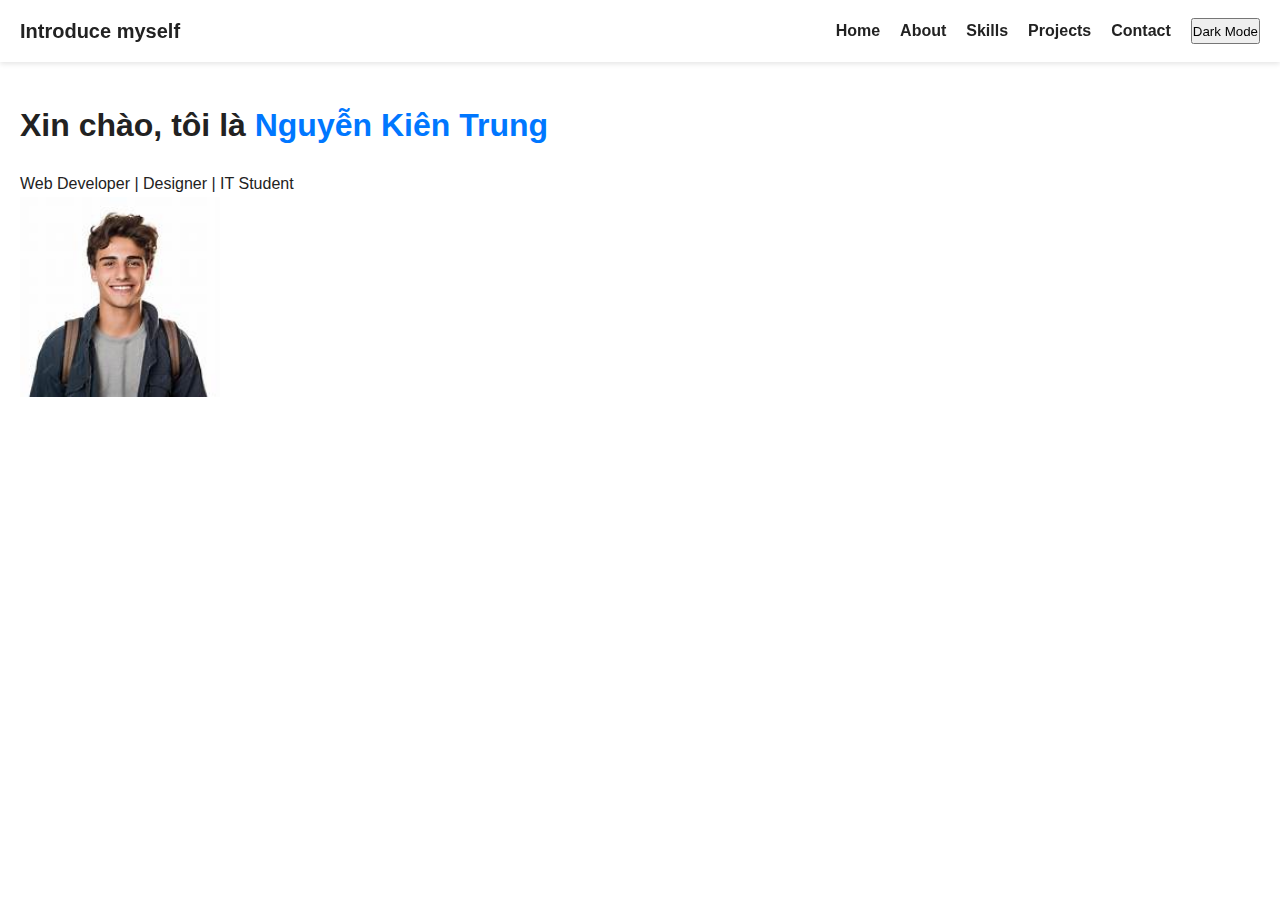
<file: index.html>
<!DOCTYPE html>
<html lang="vi">
<head>
    <meta charset="UTF-8">
    <title>Introduce myself - Home</title>
    <link rel="stylesheet" href="style.css">
</head>
<body>

<header>
    <h2>Introduce myself</h2>
    <nav>
        <a href="index.html">Home</a>
        <a href="about.html">About</a>
        <a href="skills.html">Skills</a>
        <a href="projects.html">Projects</a>
        <a href="contact.html">Contact</a>
        <button id="darkToggle">Dark Mode</button>
    </nav>
</header>

<section>
    <h1>Xin chào, tôi là <span style="color:#0077ff">Nguyễn Kiên Trung</span></h1>
    <p>Web Developer | Designer | IT Student</p>
    <img src="assets/avata.jfif" width="200">
</section>

<script src="script.js"></script>
</body>
</html>
</file>
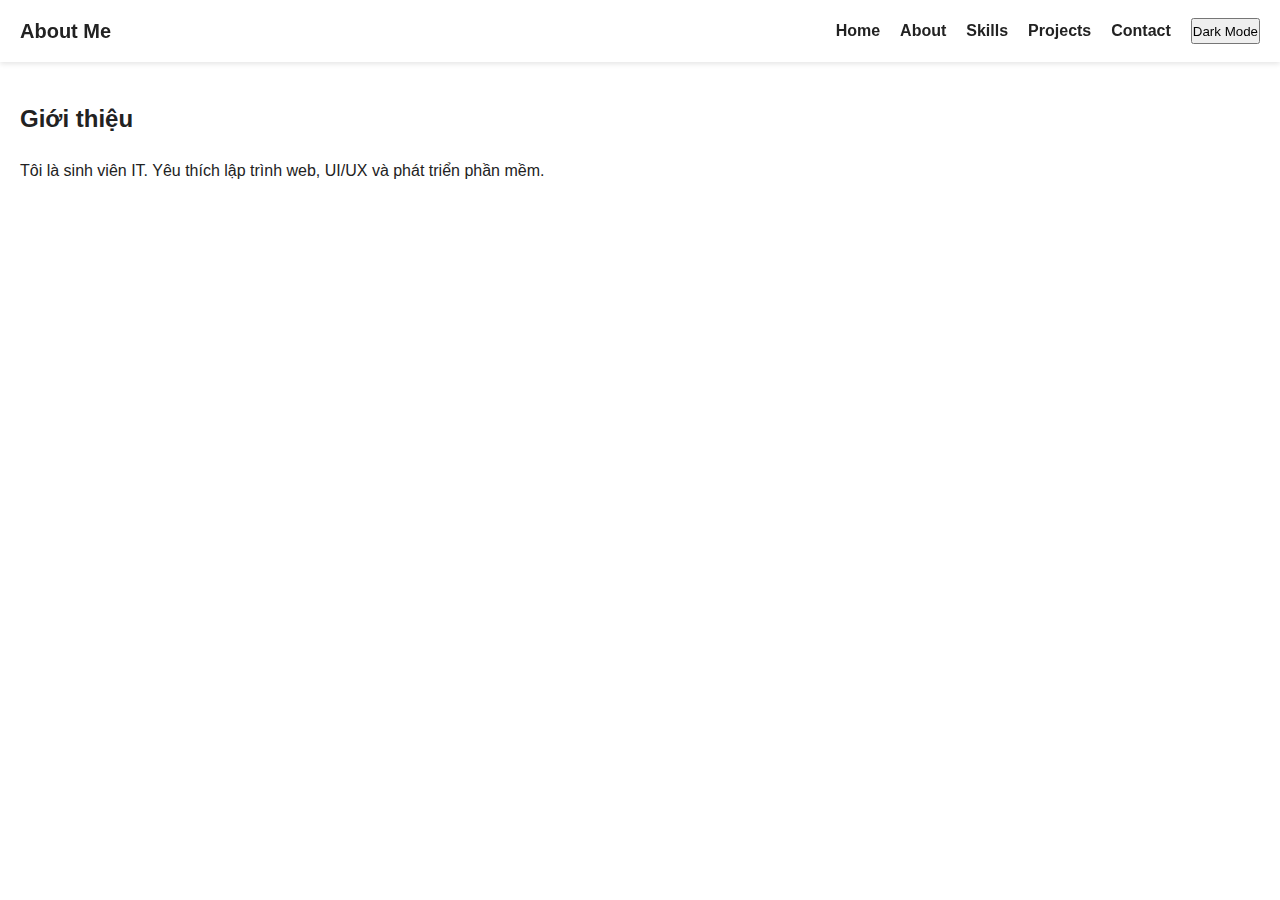
<file: about.html>
<!DOCTYPE html>
<html lang="vi">
<head>
    <meta charset="UTF-8">
    <title>About</title>
    <link rel="stylesheet" href="style.css">
</head>
<body>

<header>
    <h2>About Me</h2>
    <nav>
        <a href="index.html">Home</a>
        <a href="about.html">About</a>
        <a href="skills.html">Skills</a>
        <a href="projects.html">Projects</a>
        <a href="contact.html">Contact</a>
        <button id="darkToggle">Dark Mode</button>
    </nav>
</header>

<section>
    <h2>Giới thiệu</h2>
    <p>Tôi là sinh viên IT. Yêu thích lập trình web, UI/UX và phát triển phần mềm.</p>
</section>

<script src="script.js"></script>
</body>
</html>
</file>
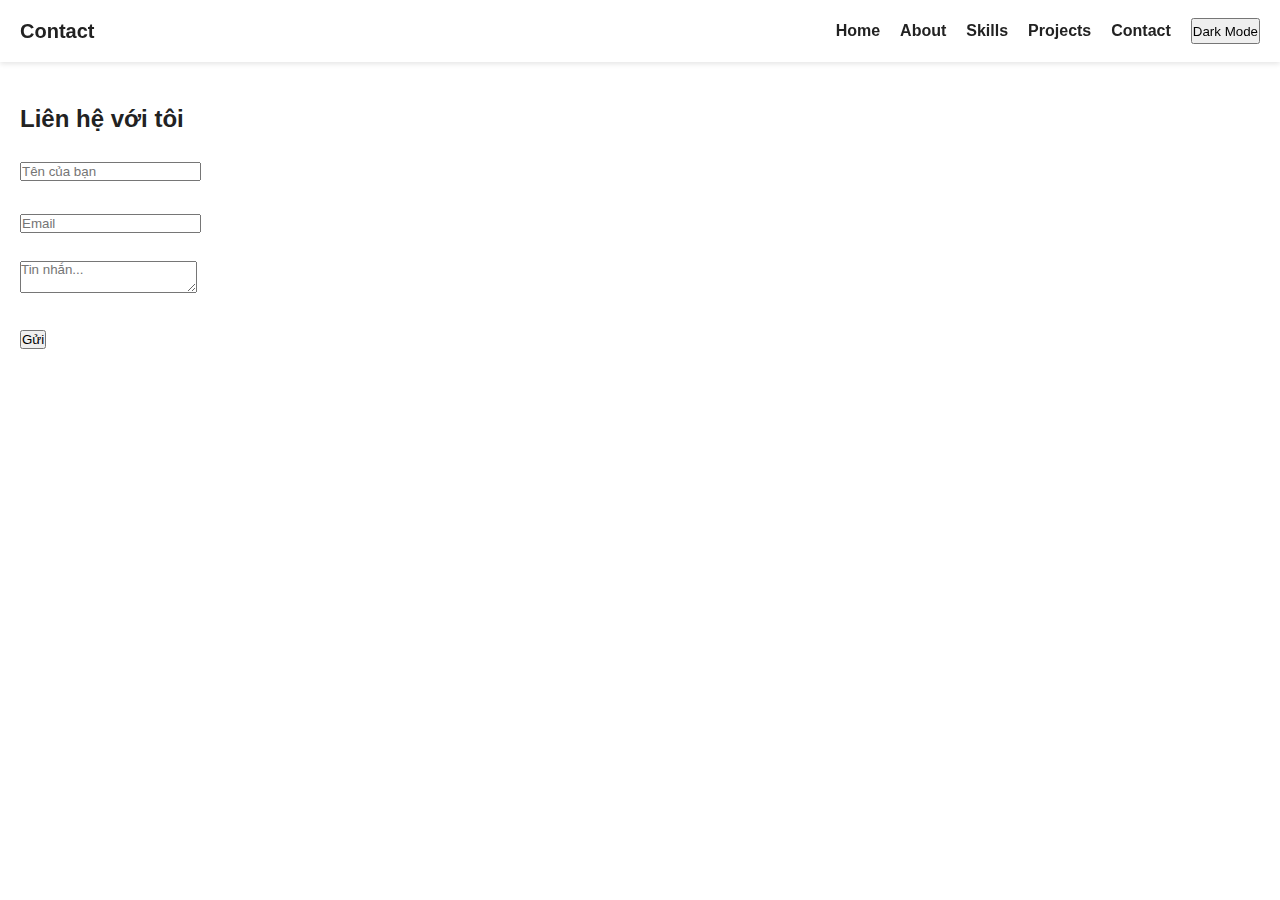
<file: contact.html>
<!DOCTYPE html>
<html lang="vi">
<head>
    <meta charset="UTF-8">
    <title>Contact</title>
    <link rel="stylesheet" href="style.css">
</head>
<body>

<header>
    <h2>Contact</h2>
    <nav>
        <a href="index.html">Home</a>
        <a href="about.html">About</a>
        <a href="skills.html">Skills</a>
        <a href="projects.html">Projects</a>
        <a href="contact.html">Contact</a>
        <button id="darkToggle">Dark Mode</button>
    </nav>
</header>

<section>
    <h2>Liên hệ với tôi</h2>

    <form id="contactForm">
        <input type="text" id="name" placeholder="Tên của bạn" required><br><br>
        <input type="email" id="email" placeholder="Email" required><br><br>
        <textarea id="message" placeholder="Tin nhắn..." required></textarea><br><br>
        <button type="submit">Gửi</button>
    </form>
</section>

<script src="script.js"></script>
</body>
</html>
</file>
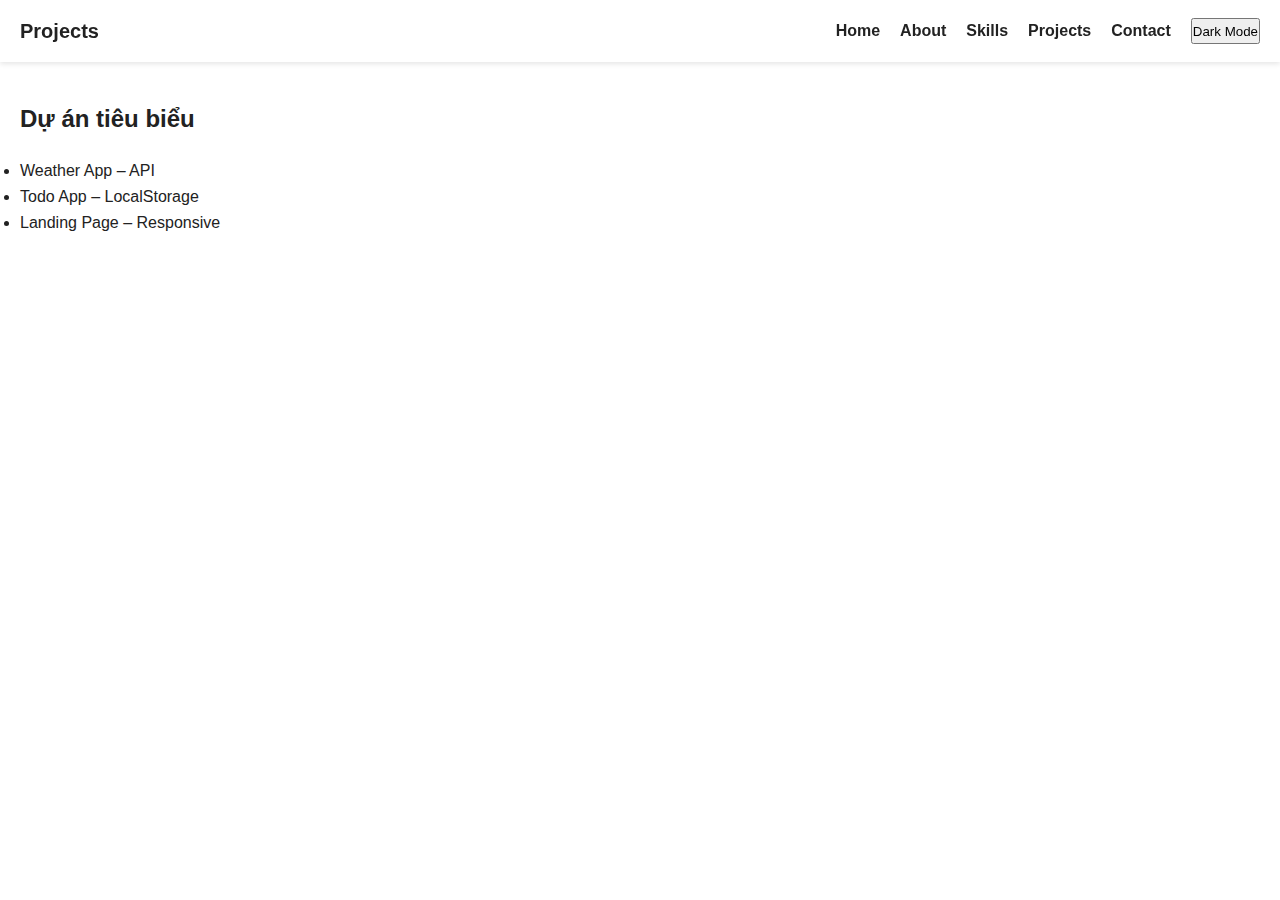
<file: projects.html>
<!DOCTYPE html>
<html lang="vi">
<head>
    <meta charset="UTF-8">
    <title>Projects</title>
    <link rel="stylesheet" href="style.css">
</head>
<body>

<header>
    <h2>Projects</h2>
    <nav>
        <a href="index.html">Home</a>
        <a href="about.html">About</a>
        <a href="skills.html">Skills</a>
        <a href="projects.html">Projects</a>
        <a href="contact.html">Contact</a>
        <button id="darkToggle">Dark Mode</button>
    </nav>
</header>

<section>
    <h2>Dự án tiêu biểu</h2>
    <ul>
        <li>Weather App – API</li>
        <li>Todo App – LocalStorage</li>
        <li>Landing Page – Responsive</li>
    </ul>
</section>

<script src="script.js"></script>
</body>
</html>
</file>
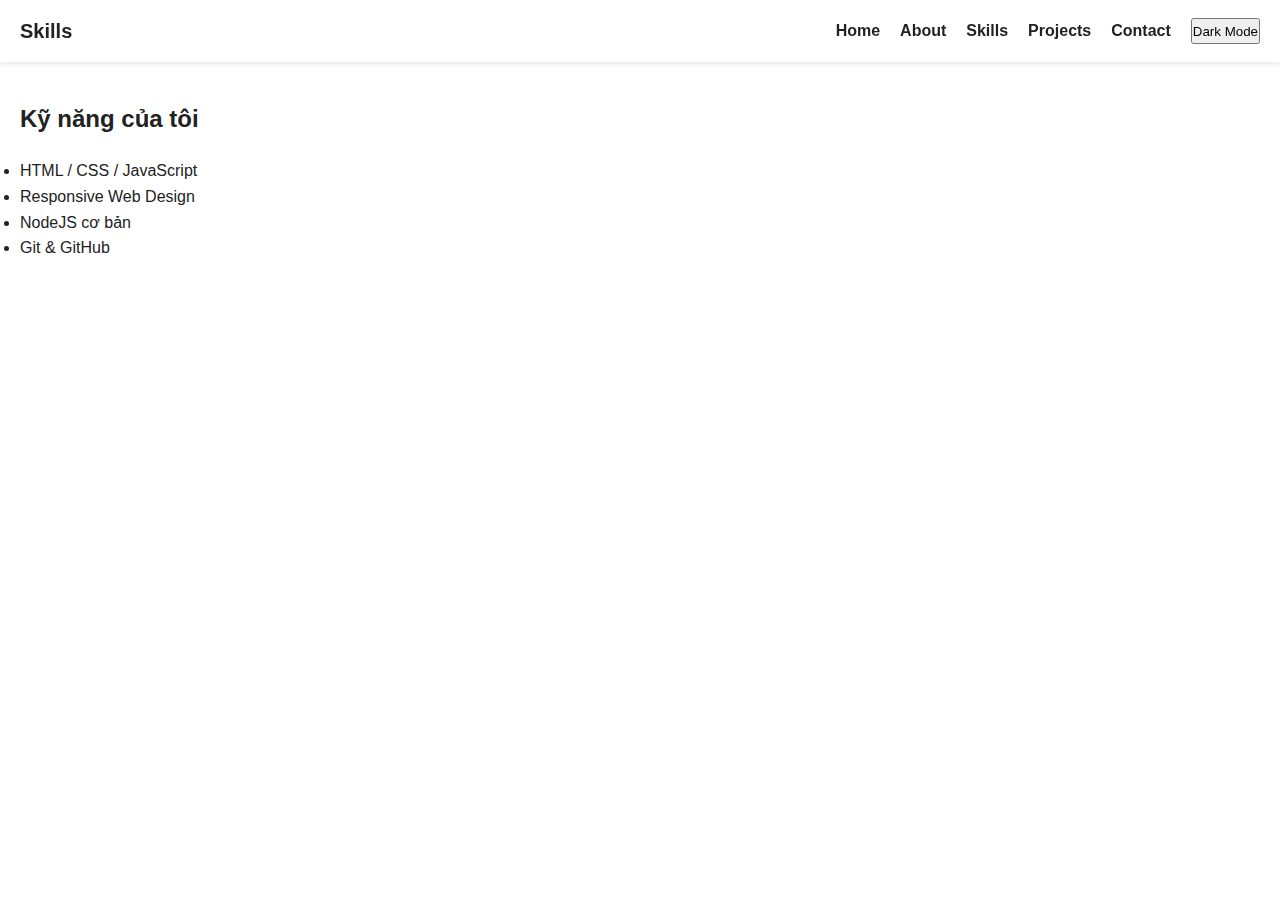
<file: skills.html>
<!DOCTYPE html>
<html lang="vi">
<head>
    <meta charset="UTF-8">
    <title>Skills</title>
    <link rel="stylesheet" href="style.css">
</head>
<body>

<header>
    <h2>Skills</h2>
    <nav>
        <a href="index.html">Home</a>
        <a href="about.html">About</a>
        <a href="skills.html">Skills</a>
        <a href="projects.html">Projects</a>
        <a href="contact.html">Contact</a>
        <button id="darkToggle">Dark Mode</button>
    </nav>
</header>

<section>
    <h2>Kỹ năng của tôi</h2>
    <ul>
        <li>HTML / CSS / JavaScript</li>
        <li>Responsive Web Design</li>
        <li>NodeJS cơ bản</li>
        <li>Git & GitHub</li>
    </ul>
</section>

<script src="script.js"></script>
</body>
</html>
</file>
<file: style.css>
*{
    margin: 0;
    padding: 0;
    box-sizing: border-box;
    font-family: Arial, sans-serif;
}

body{
    line-height: 1.6;
    background: var(--bg, #fff);
    color: var(--text, #222);
    transition: 0.3s;
}

.container{
    max-width: 1100px;
    margin: auto;
    padding: 20px;
}

header{
    width: 100%;
    position: fixed;
    top: 0;
    left: 0;
    background: var(--header-bg, #fff);
    padding: 15px 20px;
    box-shadow: 0 2px 5px rgba(0,0,0,0.1);
    z-index: 999;
    display: flex;
    align-items: center;
    justify-content: space-between;
}

header h2{
    font-size: 20px;
}

nav{
    display: flex;
    gap: 20px;
}

nav a{
    text-decoration: none;
    color: var(--text, #222);
    font-weight: bold;
}

.menu-btn{
    display: none;
    font-size: 26px;
    cursor: pointer;
}

nav.mobile{
    display: none;
    flex-direction: column;
    background: var(--header-bg, #fff);
    position: absolute;
    top: 60px;
    right: 15px;
    padding: 15px;
    border-radius: 8px;
    gap: 10px;
    box-shadow: 0 3px 10px rgba(0,0,0,0.15);
}

section{
    padding: 100px 20px 40px;
}

section h1, section h2{
    margin-bottom: 20px;
}

img.responsive{
    width: 100%;
    max-width: 250px;
    border-radius: 10px;
}

.dark-mode{
    --bg: #111;
    --text: #fff;
    --header-bg: #222;
}


@media (max-width: 900px){
    header h2{
        font-size: 18px;
    }
    nav{
        gap: 15px;
    }
}

@media (max-width: 700px){
    nav{
        display: none;
    }
    .menu-btn{
        display: block;
    }
    nav.mobile{
        display: none;
        width: 200px;
    }
    img.responsive{
        max-width: 180px;
    }
}

nav.mobile.show{
    display: flex !important;
}
</file>
